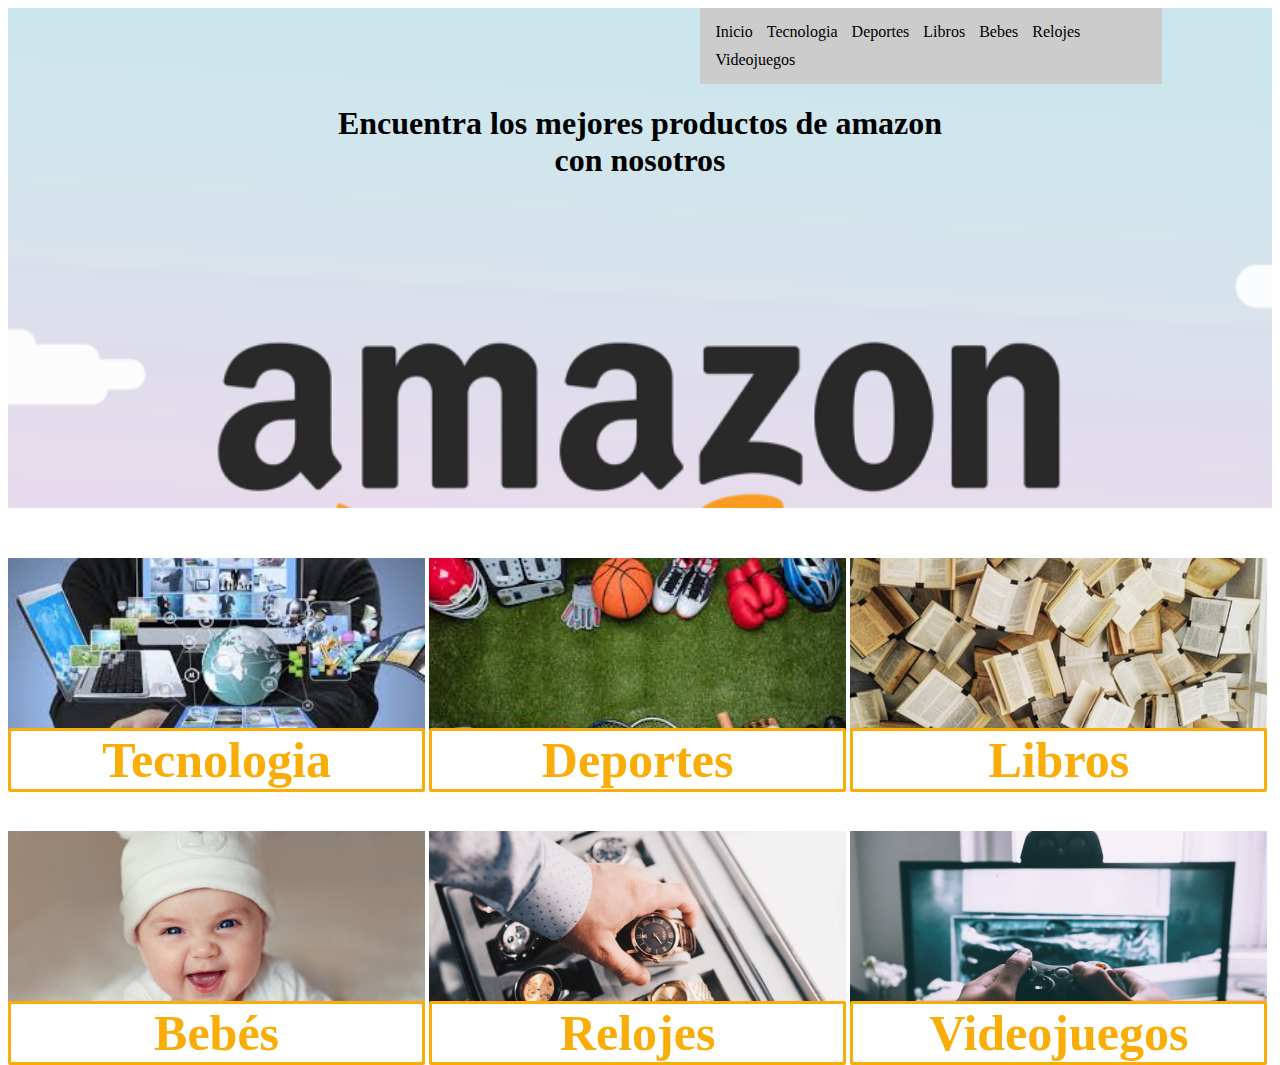
<file: paginas/index.html>
<!DOCTYPE html>
<html lang="es">

<head>
    <meta charset="UTF-8">
    <meta name="viewport" content="width=device-width, initial-scale=1.0">
    <meta name="description" content="la mejor pagina web sobre los mejores poroductos de amazon" >
    <title>Document</title>
    <link rel="stylesheet" href="estilos.css">
</head>

<body>

    <div class="principal">
        <div class="encabesado">
            <a href="#menu" class="lanzador-menu" id="enlace-menu">Menu</a>
            <div id="menu" class="navegacion">
                <ul>
                    <li>
                        <a href="index.html">Inicio</a>
                    </li>
                    <li>
                        <a href="tecnologia.html">Tecnologia</a>
                    </li>
                    <li>
                        <a href="deportes.html">Deportes</a>
                    </li>
                    <li>
                        <a href="libros.html">Libros</a>
                    </li>
                    <li>
                        <a href="bebes.html">Bebes</a>
                    </li>
                    <li>
                        <a href="relojes.html">Relojes</a>
                    </li>
                    <li>
                        <a href="videojuegos.html">Videojuegos</a>
                    </li>
                </ul>
            </div>

            <center>
                <h1>Encuentra los mejores productos de amazon <br> con nosotros</h1>
            </center>
        </div>
        <div class="cajas" id="tecnologia">
            <a href="tecnologia.html">
                <center>
                    <h2>Tecnologia</h2>
                </center>
            </a>
        </div>
        <div class="cajas" id="deportes">
            <a href="deportes.html">
                <center>
                    <h2>Deportes</h2>
                </center>
            </a>
        </div>
        <div class="cajas" id="Libros">
            <a href="libros.html">
                <center>
                    <h2>Libros</h2>
                </center>
            </a>
        </div>
        <div class="cajas" id="bebes">
            <a href="bebes.html">
                <center>
                    <h2>Bebés</h2>
                </center>
            </a>
        </div>
        <div class="cajas" id="relojes">
            <a href="relojes.html">
                <center>
                    <h2>Relojes</h2>
                </center>
            </a>
        </div>
        <div class="cajas" id="videojuegos">
            <a href="videojuegos.html">
                <center>
                    <h2>Videojuegos</h2>
                </center>
            </a>
        </div>
    </div>


    <script src="javascript2.js"></script>
</body>

</html>
</file>
<file: paginas/estilos.css>
*{
    box-sizing: border-box;
}

.navegacion li a:hover{
    border-bottom: 1px solid black;
    
}

.navegacion ul {
   background-color:#CCC;
   padding: 10px;
   list-style: none;
   width: 40%;
   margin-left: 60%;
}
.navegacion li{
    display: inline-block;
    padding: 5px;
}
.navegacion a{
    color: black;
    text-decoration: none;
}
.lanzador-menu{
    text-decoration: none;
    color: #FFF;
    padding: 6px 10px;
    background-color: #2D211F;
    border-radius: 3px;
}
.encabesado{
    min-height: 500px;
    background: url(../imagenes/AMAZON.png)no-repeat center center fixed;
    -webkit-background-size: cover;
    -moz-background-size: cover;
    -o-background-size: cover;
    background-size: cover;
    
   
}
.encabesado h1{
    font-family:cursive ;
    color: black;
}
ul{
    padding: 0;
    list-style: none;
    margin: 0;
}
.cajas{
    height: 200px;
    width: 33%;
    display: inline-block;
    margin-top: 50px;
}
h2{
    font-size: 50px;
}
.cajas h2{
    margin-top:170px;
    background-color: white;
}
#tecnologia{
    background-image: url(../imagenes/tecnologia.jfif);
    background-size: cover;
    color: #F9AD09 ;
}
#tecnologia h2{
    border: 3px solid #F9AD09;
    border-radius: 2px;
}
#deportes{
    background-image: url(../imagenes/deportes.jfif);
    background-size: cover;
    color: #F9AD09 ;
}
#deportes h2{
    border: 3px solid #F9AD09;
    border-radius: 2px;
}
#Libros{
    background-image: url(../imagenes/libros.jpg);
    background-size: cover;
    color: #F9AD09 ;
}
#Libros h2{
    border: 3px solid #F9AD09;
    border-radius: 2px;
}
#bebes{
    background-image: url(../imagenes/bebe.jpg);
    background-size: cover;
    color: #F9AD09 ;
}
#bebes h2{
    border: 3px solid #F9AD09;
    border-radius: 2px;
}
#relojes{
    background-image: url(../imagenes/reloj.jpg);
    background-size: cover;
    color: #F9AD09 ;
}
#relojes h2{
    border: 3px solid #F9AD09;
    border-radius: 2px;
}
#videojuegos{
    background-image: url(../imagenes/vidjue.jpg);
    background-size: cover;
    color: #F9AD09 ;
}
#videojuegos h2{
    border: 3px solid #F9AD09;
    border-radius: 2px;
}
.cajas a{
    text-decoration: none;
    color:#F9AD09 ;
}
@media screen and (max-width:830px){
    .cajas{
        width: 48%;
    }
}
@media screen and (max-width:570px){
    .cajas{
        width: 100%;
    }
   
}

@media screen and (max-width: 1200px){
    .js .navegacion{
        max-height: 0;
        overflow: hidden;
        transition: max-height 2s;
        position: absolute;
        top: 30px;
        left: 9px;
        max-width: 300px;
        right: 30px;
        background-color: rgba(0, 0, 0, 0.7);
    }
    .js .navegacion a{
        padding: 5px 10px;
        color: #FFF;
        border-top: 1px solid rgba(255, 255, 255, .4);
    }
    .js .navegacion.menu-desplegado{
        max-height: 300px;
        max-width: 300px;
        border: 1px solid black;
    }
   
}
@media screen and (min-width:1201px){
    .lanzador-menu{
        display: none;
    }
    .navegacion{
        margin-right: 110px;
       
    }

}

/*.navegacion  {
    background-color:#CCC;
    padding: 10px;
    list-style: none;
    width: 40%;
    margin-left: 60%;
    display: inline-block;
 }
.navegacion li{
    display: inline-block;
    margin-right: 15px;
}
</file>
